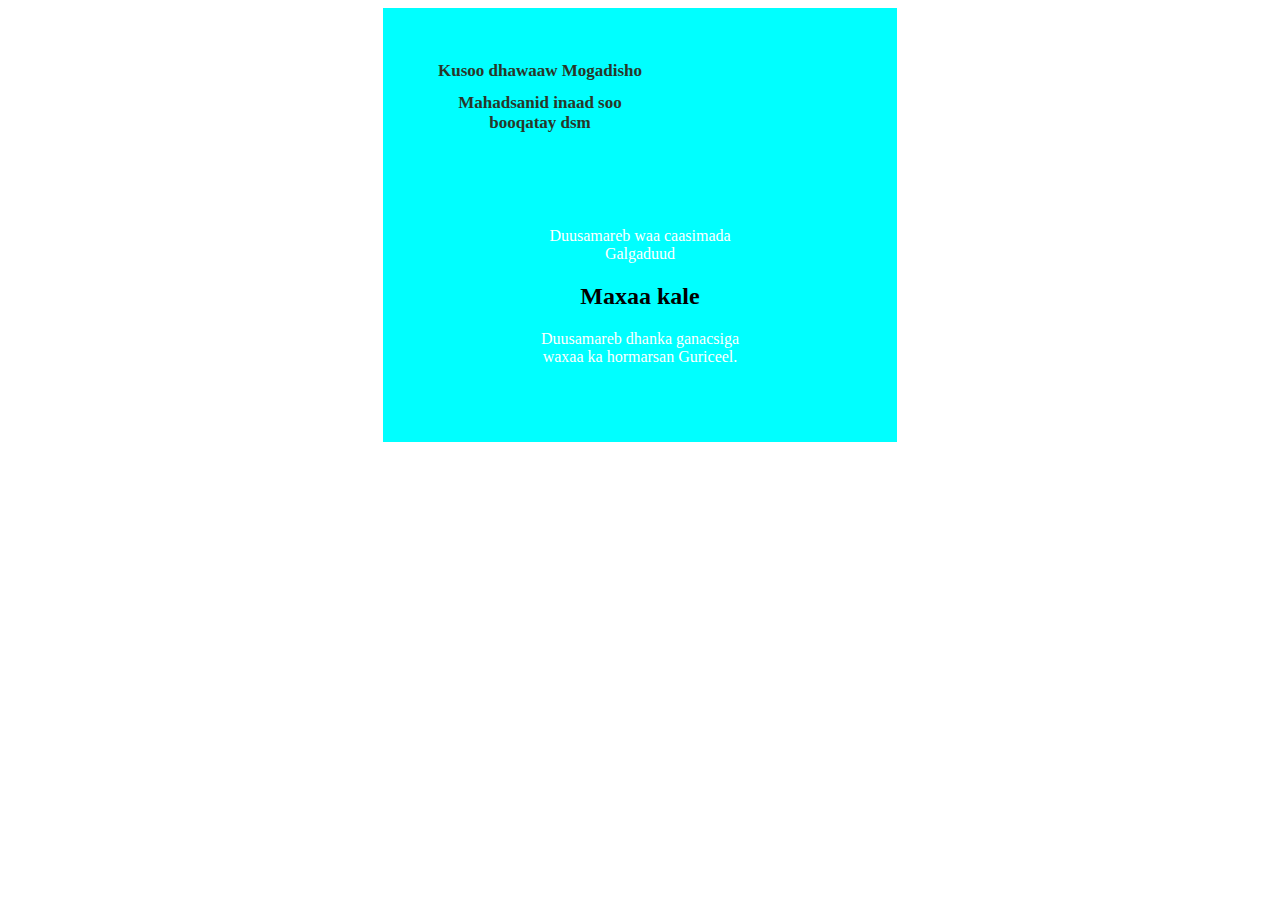
<file: index.html>
<!DOCTYPE html>
<html>
<head>
    <title>Welcome to Mogadisho </title>

    <style>

        main{
            background-color: aqua;
            width: 430px;
            height: 350px;
            margin: 0 auto;
            text-align: center;
            padding: 42px;
        }
        section{
            width: 230px;
            height: 150px;
            
        }

        .sec{
            width: 230px;
            height: 150px;
            margin: 0 auto;
        }

        h1{color:rgb(41, 54, 41); font-size:17px;}
        p{color: rgb(255, 255, 255); }

    </style>
</head>


<body>

    <main>
        <section>
            <h1>Kusoo dhawaaw Mogadisho</h1>
            <h1>Mahadsanid inaad soo booqatay dsm</h1>

        </section>
        
        <section class="sec">
            <p>Duusamareb waa caasimada Galgaduud</p>
            <h2>Maxaa kale</h2>
            <p>Duusamareb dhanka ganacsiga waxaa ka hormarsan Guriceel.</p>

        </section>
    
       

    </main>
   
</body>
</html>
</file>
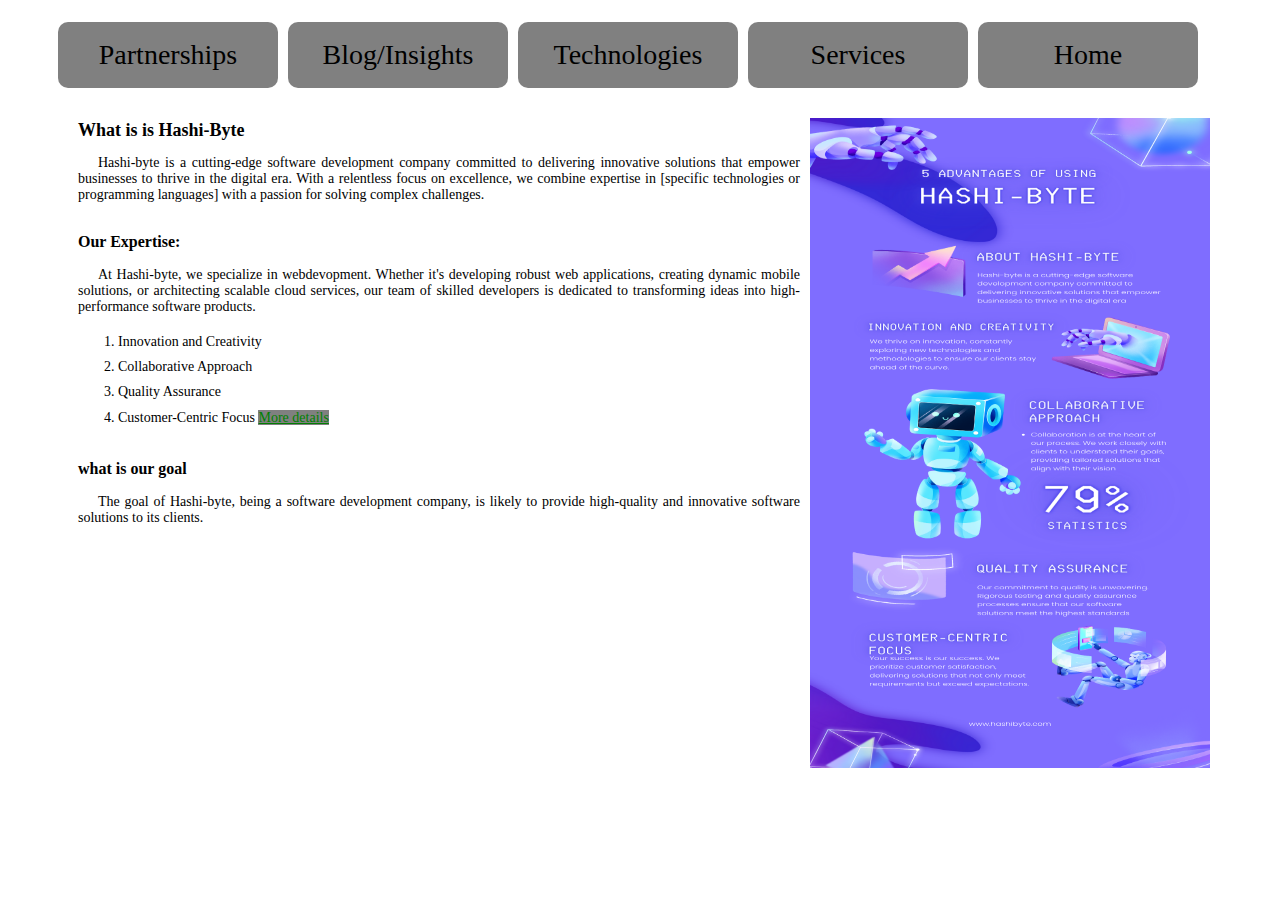
<file: Hashi-byte/index.html>
<!DOCTYPE html>
<html lang="en">
<head>
    <meta charset="UTF-8">
    <meta name="viewport" content="width=device-width, initial-scale=1.0">
    <title>Hashi-byte</title>
    <link rel="stylesheet" href="style.css">
</head>


<body>

    <div id="centerDoc"> <!--The start of center part-->
        <img  id="hashiposter" src="hashibyte.png" alt="This an 
        image which describes 
        our work as Hashi-byte"  width="530"  >
        

        <h1>What is is Hashi-Byte</h1>

        <p>Hashi-byte is a cutting-edge software development company committed to 
            delivering innovative solutions that empower businesses to thrive in 
            the digital era. With a relentless focus on excellence,
             we combine expertise in [specific technologies or programming languages] 
             with a passion for solving complex challenges.</p>

             <h3>Our Expertise:</h3>
             <p>At Hashi-byte, we specialize in webdevopment. 
                Whether it's developing robust web applications, creating dynamic mobile solutions, 
                or architecting scalable cloud services, our team of skilled developers is
                 dedicated to transforming ideas into high-performance software products.</p>

                 <ol>
                    <li>Innovation and Creativity</li>
                    <li>Collaborative Approach</li>
                    <li>Quality Assurance</li>
                    <li>Customer-Centric Focus <a href="more.html">More details</a></li>
                 </ol>

        <h3>what is our goal</h3>
        <p>The goal of Hashi-byte, being a software development company, 
            is likely to provide high-quality and
             innovative software solutions to its clients.</p>

    </div><!--The end of center part---> 
    
    
        
    <nav id="navigation">
            <ul>
                <li><a href="#"></a>Home</li>
                <li><a href="#"></a>Services</li>
                <li><a href="#"></a>Technologies</li>
                <li><a href="#"></a>Blog/Insights</li>
                <li><a href="#"></a>Partnerships</li>
                    
            </ul>

    </nav>

             


    
    
</body>
</html>
</file>
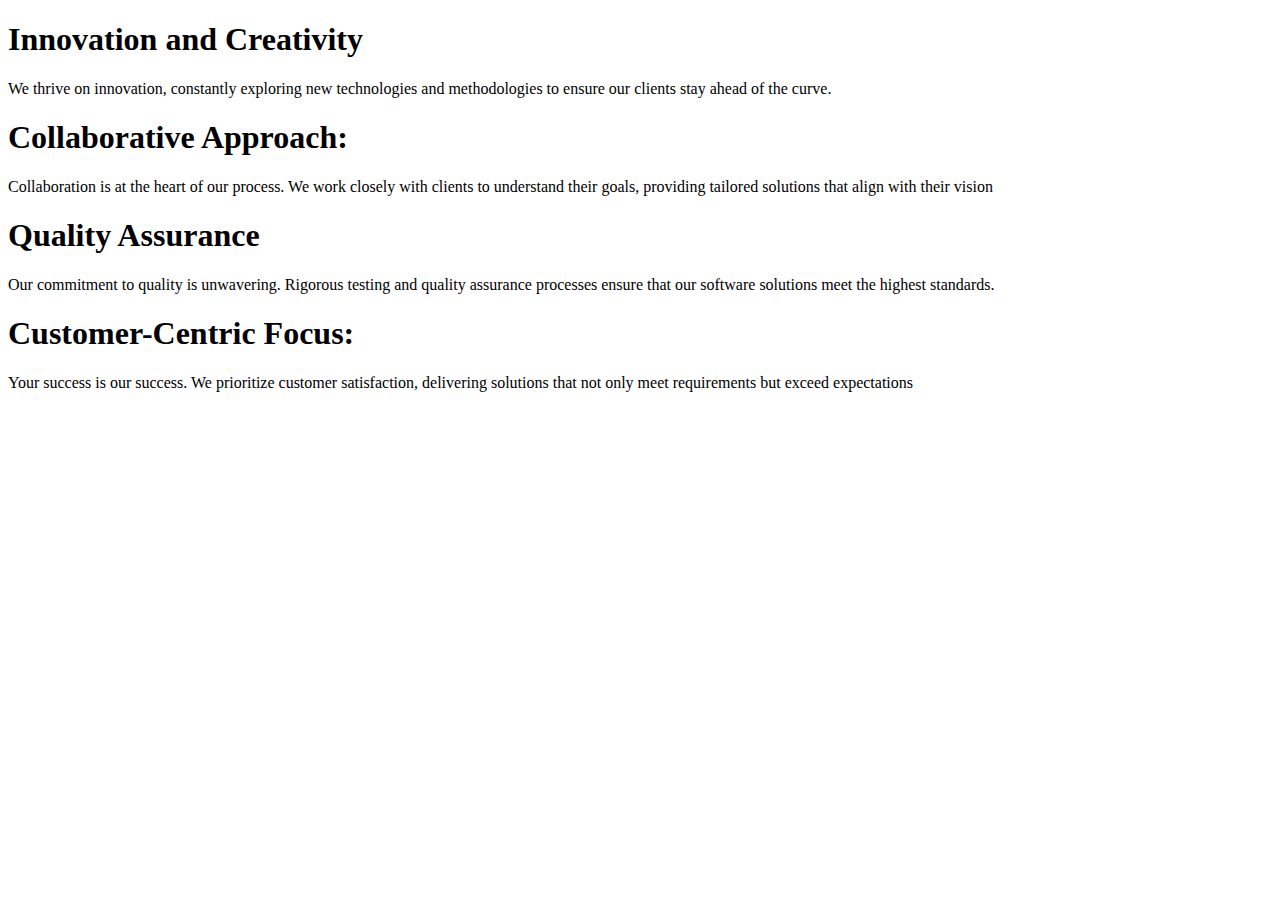
<file: Hashi-byte/more.html>
<!DOCTYPE html>
<html lang="en">
<head>
    <meta charset="UTF-8">
    <meta name="viewport" content="width=device-width, initial-scale=1.0">
    <title>More Details</title>
</head>
<body>

    
    <h1>Innovation and Creativity</h1>
    <p>We thrive on innovation, constantly exploring new technologies 
        and methodologies to ensure our clients stay ahead of the curve.</p>
    <h1>Collaborative Approach:</h1>
    <p>Collaboration is at the heart of our process. 
        We work closely with clients to understand their goals,
         providing tailored solutions that align with their vision</p>
    
    <h1>Quality Assurance</h1>
    <p>Our commitment to quality is unwavering. 
        Rigorous testing and quality assurance 
        processes ensure that our software solutions
         meet the highest standards.</p>

    <h1>Customer-Centric Focus:</h1>
    <p>Your success is our success. 
        We prioritize customer satisfaction, delivering solutions 
        that not only meet requirements but exceed expectations</p>
        


</body>
</html>
</file>
<file: Hashi-byte/style.css>
/*Tag Selectors */

/** ___colors ___
    color:#7F6DFF;
    white #FFFFFF;
    blue:#89BEFC;
    pink:#F289FB;

**/

body{
  font-family:  'Times New Roman', Times, serif;
  font-size: 14px;
  color: #000000;
  background-color: #ffffff;

}

h1{
    font-family:  'Times New Roman', Times, serif;
    font-size: 18px;
     font-weight: bold;  
    color: rgb(0, 0, 0);


}

h2{
    font-family:  'Times New Roman', Times, serif;
    font-size: 16px;
     font-weight: bold;  
    color: rgb(0, 0, 0);
    text-align: center;

}



h3{

    font-family:  'Times New Roman', Times, serif;
    font-size: 16px;
     font-weight: bold;  
    color: rgb(0, 0, 0);
    text-align: left;
    margin-top: 30px;

}

p{
    text-indent: 20px;
    text-align: justify;
    width: 80%;
}

ul li{
    list-style: none;
    line-height: 200%;
    width: 200px;
    font-size: 28px;
    float: right;
    margin-left: 10px;


    background-color: gray;
    text-align: center;
    border-radius: 10px;

    width: 200px;
    padding: 5px 10px 5px 10px;


}
ol li{
    list-style-type: numbers;
    line-height: 180%;
    width: 65%;

}



/** pseudo classess ****/

a:link{
    color :green;
    text-decoration: none;
background-color: gray;

}
a:visited{
    color:blue;
    text-decoration: red;
}
a:hover{
    color:blue; text-decoration: red;
}

a:active{
    color:green;font-weight: bold;
}

/***** ____ID SELECTORS___*****/

#hashiposter{
    float:right;
    margin: 10px;

    margin-bottom: 50px;
    margin-right: 20px;
    width: 400px;
    height: 650px;

}

#centerDoc a:link{
    color: green;text-decoration: underline;

}
#centerDoc a:hover{
    color: blue;
    margin-top: 100px;
}

#navigation{
    position:absolute;
    margin-right: 50px;

    
    
}

#centerDoc{
    position:absolute;
    z-index: 15;
    padding: 0 0 20px 20px;
    margin-top: 100px;
    margin-left: 50px;
    width: 90%;
    min-width: 500x;
    max-width: 1200px;

}
</file>
